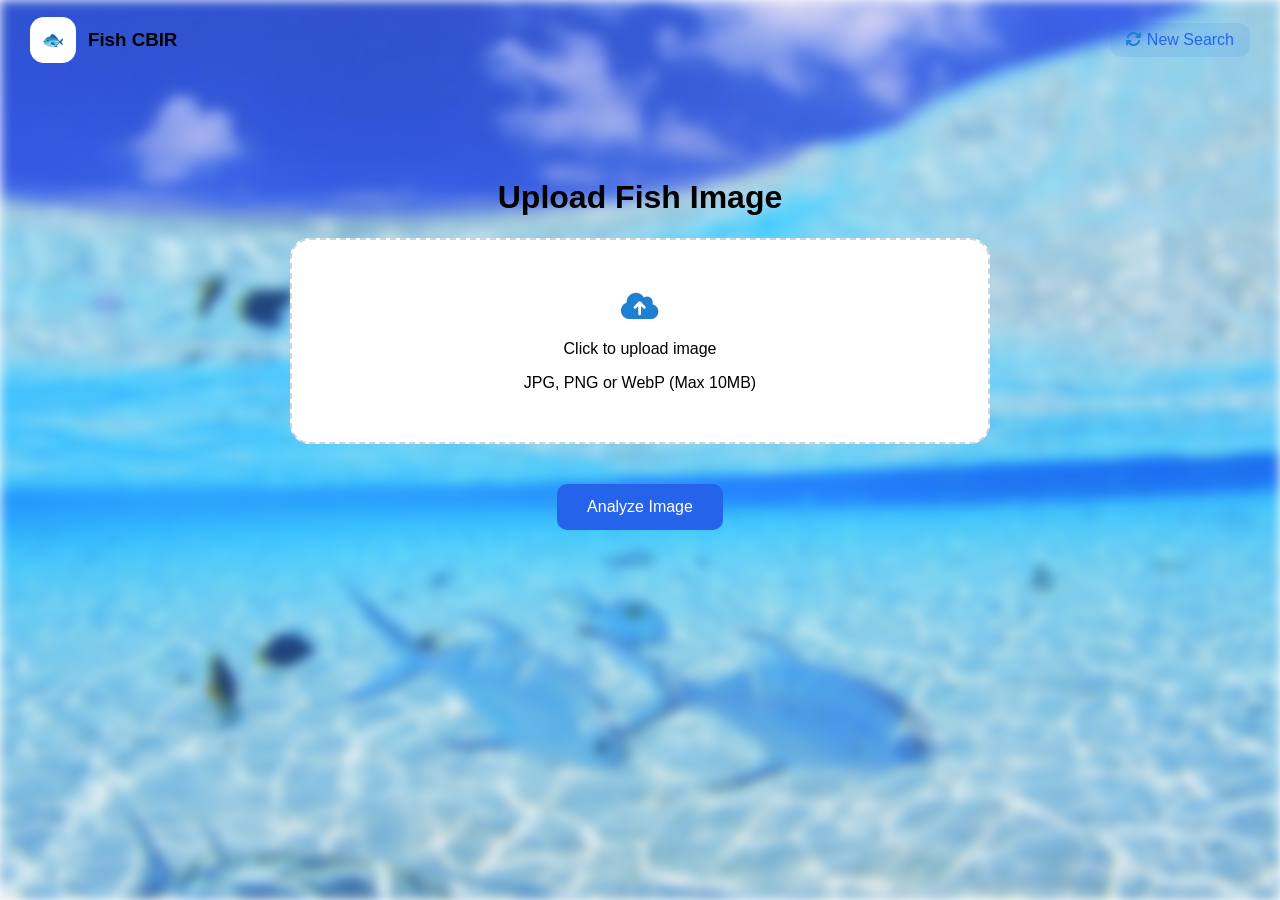
<file: templates/upload.html>
<!DOCTYPE html>
<html>
<head>
    <link rel="stylesheet" href="/static/style.css">

    <!-- ADD THIS -->
    <link rel="stylesheet" href="https://cdnjs.cloudflare.com/ajax/libs/font-awesome/6.5.0/css/all.min.css">
</head>

<body>

<div class="header">
    <div class="logo">
        <div class="logo-box">🐟</div>
        <div>
            <h3>Fish CBIR</h3>
        </div>
    </div>

    <a href="/" class="new-search-btn">
    <i class="fa-solid fa-arrows-rotate" style="color: rgb(30, 129, 211);"></i>
    New Search
    </a>
</div>

<div class="center">

    <h1>Upload Fish Image</h1>

    <form action="/upload" method="POST" enctype="multipart/form-data">

        <label class="upload-box">

            <input type="file" name="image" id="fileInput" required hidden>

            <!-- CONTENT -->
            <div class="upload-content" id="uploadText">
                <div class="upload-icon"><i class="fa-solid fa-cloud-arrow-up" <i class="fa-solid fa-cloud-arrow-up" style="color: rgb(29, 128, 209);"></i></div>
                <p>Click to upload image</p>
                <span>JPG, PNG or WebP (Max 10MB)</span>
            </div>

            <!-- PREVIEW -->
            <div class="preview-container">
                <img id="preview" class="preview-img">
            </div>

        </label>

        <button class="btn big-btn">Analyze Image</button>

    </form>

</div>

<script>
const input = document.getElementById("fileInput");
const preview = document.getElementById("preview");
const text = document.getElementById("uploadText");

input.addEventListener("change", function() {
    const file = this.files[0];
    if (file) {
        preview.src = URL.createObjectURL(file);
        preview.style.display = "block";
        text.style.display = "none";
    }
});
</script>

</body>
</html>
</file>
<file: static/style.css>
body {
    font-family: 'Inter', Arial;
    margin: 0;
    position: relative;
    z-index: 0;
}

/* BACKGROUND LAYER */
body::before {
    content: "";
    position: fixed;
    top: 0;
    left: 0;
    width: 100%;
    height: 100%;

    background-image: url('/static/images/background.jpg');
    background-size: cover;
    background-position: center;

    filter: blur(6px);
    z-index: -1;
}

/* HEADER */
.header {
    display: flex;
    justify-content: space-between;
    align-items: center;
    padding: 10px 30px;
}

.logo {
    display: flex;
    align-items: center;
    gap: 12px;
}

.logo-box {
    background: linear-gradient(135deg, #ffffff, #ffffff);
    color: white;
    padding: 12px;
    border-radius: 14px;
    font-size: 18px;
}

/* MAIN CENTER FIX */
.main-container {
    flex: 1;                    /* CHANGE */
    max-width: 1400px;          /* CHANGE (bigger space) */
    margin: 0 auto;             /* CHANGE */
    padding: 10px 40px;         /* CHANGE */
    display: flex;              /* ADD */
    flex-direction: column;     /* ADD */
    justify-content: center;    /* ADD */
}

/* TITLES */
.title {
    text-align: center;
    font-size: 32px;
    margin-top: 5px;
    margin-bottom: 5px;
}

.subtitle {
    text-align: center;
    color: gray;
    margin-bottom: 40px;
}

/* RESULT LAYOUT */
.result-wrapper {
    display: flex;
    gap: 20px;

    height: calc(100vh - 140px); /* MAGIC FIX */
    align-items: stretch;
}

/* LEFT CARD */
.left-card {
    background: white;
    padding: 15px;
    border-radius: 20px;
    width: 50%;                /* CHANGE */
    height: 100%;              /* ADD */
    box-shadow: 0 10px 25px rgba(0,0,0,0.08);

    display: flex;             /* ADD */
    flex-direction: column;    /* ADD */
    overflow: hidden; /* ADD THIS 🔥 */
}

.query-img {
    width: 100%;
    height: 100%;

    object-fit: contain;
    border-radius: 16px;

    max-height: 85%;   /* ADD */
    max-width: 85%;    /* ADD */
}

/* RIGHT CARD */
.right-card {
    background: white;
    padding: 20px;
    border-radius: 20px;
    width: 50%;                /* CHANGE */
    height: 100%;              /* ADD */
    box-shadow: 0 10px 25px rgba(0,0,0,0.08);

    display: flex;             /* ADD */
    flex-direction: column;    /* ADD */
    justify-content: space-between; /* ADD */
}

/* TOP IMAGES */
.top-images {
    display: flex;
    justify-content: center;
    gap: 20px;
    margin-bottom: 20px;
}

.image-item {
    position: relative;
    transition: 0.3s;
}

.image-item:hover {
    transform: translateY(-5px);
}

.image-item img {
    width: 130px;
    height: 130px;
    border-radius: 16px;
    object-fit: cover;
}

/* BEST MATCH */
.best {
    border: 3px solid #2563EB;
    box-shadow: 0 0 20px rgba(37,99,235,0.5);
    border-radius: 16px;
}

/* BADGE */
.badge {
    position: absolute;
    top: 8px;
    right: 8px;
    background: #2563EB;
    color: white;
    font-size: 12px;
    padding: 4px 8px;
    border-radius: 20px;
}

/* TEXT */
.match-text {
    margin-top: 15px;
}

/* CONFIDENCE */
.confidence {
    font-size: 36px;
    font-weight: bold;
    letter-spacing: 1px;
    margin: 10px 0;
    
}

}

/* PROGRESS */
.progress {
    width: 80%;
    margin: 10px auto;
    height: 10px;
    background: #E5E7EB;
    border-radius: 20px;
    overflow: hidden;
}

.progress-bar {
    height: 100%;
    background: linear-gradient(90deg, #2563EB, #60A5FA);
    animation: fillBar 1.2s ease forwards;
}

@keyframes fillBar {
    from { width: 0; }
    to { width: var(--target-width); }
}

/* DESCRIPTION */
.desc-box {
    background: white;
    padding: 10px;
    border-radius: 10px;
    margin-top: 10px;
    border: 1px solid #e5e7eb;
}

.desc-box h4 {
    margin-bottom: 6px;
    font-size: 14px;
    color: #6b7280;
}
/* UPLOAD PAGE FIX */
.center {
    max-width: 700px;
    margin: 100px auto;
    text-align: center;
}

.upload-box {
    display: block;
    border: 2px dashed #CBD5E1;
    padding: 60px;
    border-radius: 20px;
    cursor: pointer;
    margin-bottom: 20px;
    background: white;
    transition: 0.3s;
}

.upload-box:hover {
    border-color: #2563EB;
}

/* PREVIEW */
.preview-img {
    width: 200px;
    border-radius: 12px;
    display: none;
}

/* BUTTON */
.btn {
    background: #2563EB;
    color: white;
    border: none;
    padding: 12px 25px;
    border-radius: 10px;
    cursor: pointer;
    transition: 0.3s;
}

.btn:hover {
    background: #1D4ED8;
}

/* LOADING */
.loading-container {
    text-align: center;
    margin-top: 120px;
}

/* RESPONSIVE */
@media (max-width: 900px) {
    .result-wrapper {
        flex-direction: column;
        align-items: center;
    }

    .left-card, .right-card {
        width: 100%;
    }
}

/* SECTION TITLE */
.section-title {
    font-weight: 600;
    margin-bottom: 15px;
}

/* RANK NUMBER */
.rank {
    position: absolute;
    top: 8px;
    left: 8px;
    background: #111827;
    color: white;
    font-size: 12px;
    padding: 4px 8px;
    border-radius: 50%;
}

/* BEST LABEL */
.best-label {
    position: absolute;
    bottom: 8px;
    left: 8px;
    background: #f59e0b;
    color: white;
    font-size: 11px;
    padding: 4px 8px;
    border-radius: 10px;
}

/* RESULT TEXT BLOCK */
.result-text {
    margin-top: 10px;
}

/* MINI TEXT */
.mini-sub {
    font-size: 13px;
    color: #6B7280;
    margin-bottom: 15px;
    margin-top: -9px;  /* ⬅️ pulls it UP */
    font-weight: 600;
}
.confidence-section {
    margin-top: 20px;  /* ⬇️ clean spacing control */
}



/* RESULT CARD (LIKE FIGMA BOX) */
.result-card {
    background: linear-gradient(145deg, #f8fafc, #eef2ff);
    padding: 10px;
    border-radius: 10px;
    margin-top: -15px;
    border: 1px solid #e0e7ff;
    box-shadow: 0 10px 30px rgba(37, 99, 235, 0.08);
    transition: 0.3s;
}

.result-card:hover {
    transform: translateY(-3px);
}

/* HIGHLIGHT TEXT */
.highlight {
    color: #2563EB;
    font-weight: bold;
}

/* BETTER RANK */
.rank {
    position: absolute;
    top: 8px;
    left: 8px;
    background: #2563EB;
    color: white;
    font-size: 12px;
    padding: 6px 10px;
    border-radius: 50%;
    font-weight: bold;
}

/* BETTER BADGE */
.badge {
    position: absolute;
    top: 8px;
    right: 8px;
    background: #3B82F6;
    color: white;
    font-size: 12px;
    padding: 5px 10px;
    border-radius: 20px;
}

/* BEST IMAGE GLOW */
.best {
    border: 3px solid #2563EB;
    box-shadow: 0 0 20px rgba(37,99,235,0.4);
    transform: scale(1.05);
}

/* HOVER SMOOTH */
.image-item {
    transition: 0.3s ease;
}

.image-item:hover {
    transform: translateY(-6px);
}

/* HERO FIX */
.hero {
    text-align: center;
    margin-top: 80px;
}

/* ICON */
.hero-icon {
    font-size: 40px;
    background: linear-gradient(135deg, #ffffff, #ffffff);
    color: white;
    width: 70px;
    height: 70px;
    margin: auto;
    display: flex;
    align-items: center;
    justify-content: center;
    border-radius: 20px;
    margin-bottom: 20px;
}

/* TITLE */
.hero h1 {
    font-size: 42px;
    margin-bottom: 10px;
}

/* SUBTITLE */
.hero-sub {
    color: #6B7280;
    margin-bottom: 30px;
}

/* CARD */
.hero-card {
    background: white;
    padding: 30px;
    max-width: 600px;
    margin: auto;
    border-radius: 20px;
    box-shadow: 0 10px 30px rgba(0,0,0,0.08);
}

/* BUTTON BIG */
.big-btn {
    margin-top: 20px;
    padding: 14px 30px;
    font-size: 16px;
}

/* FIX UPLOAD BOX SIZE */
.upload-box {
    display: block;
    border: 2px dashed #CBD5E1;
    padding: 50px;
    border-radius: 20px;
    cursor: pointer;
    background: white;
    transition: 0.3s;
    max-width: 700px;
    margin: 20px auto;
}

.upload-box:hover {
    border-color: #2563EB;
}

/* CENTER CONTENT */
.upload-content {
    text-align: center;
}

/* PREVIEW FIX */
.preview-container {
    display: flex;
    justify-content: center;
    align-items: center;
}

/* IMAGE CENTERED */
.preview-img {
    max-width: 250px;
    max-height: 250px;
    width: auto;
    height: auto;
    object-fit: contain;
    border-radius: 16px;
    display: none;
    margin: auto;
}

/* ICON */
.upload-icon {
    font-size: 30px;
    margin-bottom: 10px;
}

.image-wrapper {
    flex: 1;
    display: flex;
    justify-content: center;
    align-items: center;

    overflow: hidden;
}

/* LOADING SCREEN */
.loading-screen {
    height: 100vh;
    display: flex;
    justify-content: center;
    align-items: center;
    background: linear-gradient(135deg, #eef2ff, #f8fafc);
}

/* BOX */
.loader-box {
    text-align: center;
    animation: fadeIn 0.6s ease;
}

/* SPINNER */
.spinner {
    width: 70px;
    height: 70px;
    border: 6px solid #E5E7EB;
    border-top: 6px solid #2563EB;
    border-radius: 50%;
    margin: auto;
    animation: spin 1s linear infinite;
}

/* DOTS */
.dots {
    margin-top: 10px;
}

.dots span {
    display: inline-block;
    width: 8px;
    height: 8px;
    background: #2563EB;
    border-radius: 50%;
    margin: 3px;
    animation: bounce 1.2s infinite;
}

.dots span:nth-child(2) {
    animation-delay: 0.2s;
}

.dots span:nth-child(3) {
    animation-delay: 0.4s;
}

/* ANIMATIONS */
@keyframes spin {
    to { transform: rotate(360deg); }
}

@keyframes bounce {
    0%, 80%, 100% { transform: scale(0); }
    40% { transform: scale(1); }
}

.new-search-btn {
    text-decoration: none;
    font-weight: 500;
    color: #2563EB;
    background: rgba(37, 99, 235, 0.1);
    padding: 8px 16px;
    border-radius: 12px;
    transition: 0.3s;
    display: inline-block;
}

/* HOVER EFFECT 🔥 */
.new-search-btn:hover {
    background: #2563EB;
    color: white;
    transform: translateY(-2px);
    box-shadow: 0 6px 15px rgba(37, 99, 235, 0.3);
}

/* AI STATUS */
.ai-status {
    display: flex;
    align-items: center;
    gap: 12px;
    background: #EEF2FF;
    padding: 12px;
    border-radius: 12px;
    margin-bottom: 15px;
}

.status-icon {
    background: #22C55E;
    color: white;
    padding: 8px;
    border-radius: 50%;
}

.status-text {
    font-weight: bold;
}

.status-sub {
    font-size: 14px;
    color: #555;
}

/* CONFIDENCE */
.confidence-box {
    margin-bottom: 20px;
}

.confidence-value {
    font-size: 40px;
    margin: 5px 0;
}

.confidence-label {
    font-size: 14px;
    color: gray;
}

/* TOP SECTION */
.top-section {
    margin-bottom: 20px;
}

.rank {
    display: block;
    font-size: 12px;
    margin-top: 5px;
}

/* FULL BUTTON */
.full-btn {
    width: 100%;
    text-align: center;
    margin-top: 15px;
}

.img-label {
    margin-top: 6px;
    font-size: 13px;
    text-align: center;
    color: #374151;
    font-weight: 500;
}

/* Make each image block aligned nicely */
.image-item {
    display: flex;
    flex-direction: column;
    align-items: center;
}

.progress {
    height: 12px;
    background: #e5e7eb;
    border-radius: 999px;
    overflow: hidden;
    margin-top: 10px;
}

.progress-bar {
    height: 100%;
    background: linear-gradient(90deg, #2563EB, #60A5FA);
    border-radius: 999px;
    animation: fillBar 1.2s ease forwards;
    box-shadow: 0 0 10px rgba(37, 99, 235, 0.4);
}
.img-label {
    margin-top: 8px;
    font-size: 13px;
    color: #374151;
    font-weight: 600;
}
</file>
